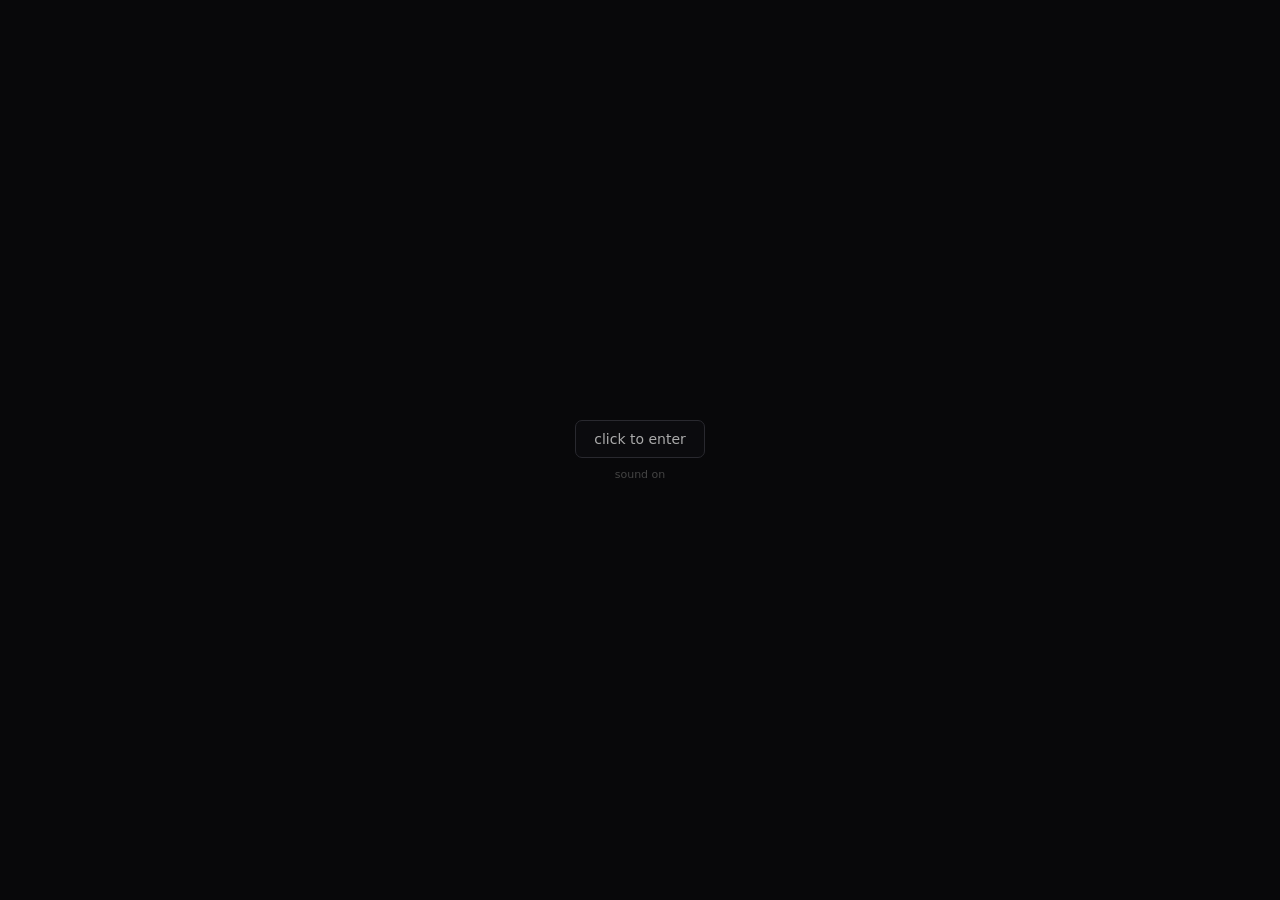
<file: index.html>
<!doctype html><html lang="en"><head><meta charset="utf-8"><meta name="viewport" content="width=device-width,initial-scale=1"><title>home — uriel</title><link rel="stylesheet" href="/style.css"></head><body>
<div class="enter"><div><button>click to enter</button><p>sound on</p></div></div><audio id="audio" preload="auto"></audio><div class="nav"><a class="logo" href="/">user<span>doccers</span></a><div class="links"><a class="active" href="/">home</a><a class="" href="/work.html">work</a><a class="" href="/about.html">about</a><a class="" href="/contact.html">contact</a><a href="https://github.com/aiodns">github</a></div></div>
<div class="viewport"><div class="track"><section class="slide" data-current="true"><div class="slide-inner"><div><div class="eyebrow">developer / python / discord</div><h1>i build<br>things.</h1><p class="lead">i'm uriel, commonly known as userdoccers. i build Discord bots, tooling, automation and web projects.</p><div class="tags"><span class="tag">python</span><span class="tag">discord.py</span><span class="tag">discord.py-self</span><span class="tag">vercel</span></div></div><div class="blocks"><a class="block" href="https://elude.lol"><div class="number"><span>01</span><span>featured</span></div><div><div class="title">elude</div><div class="desc">an all-in-one Discord bot built around moderation, antinuke, social tools, economy, music and server utilities.</div></div><div class="meta"><span>elude.lol</span><span class="arrow">↗</span></div></a><a class="block" href="https://vendetta.wtf"><div class="number"><span>02</span><span>project</span></div><div><div class="title">vendetta</div><div class="desc">an unused Discord project and domain.</div></div><div class="meta"><span>vendetta.wtf</span><span class="arrow">↗</span></div></a></div></div></section><section class="slide"><div class="slide-inner"><div><div class="eyebrow">what i work with</div><h2>discord is<br>my main thing.</h2><p class="lead">bots, selfbots, APIs, automation, infrastructure, and whatever a Discord project needs.</p></div><div class="blocks"><div class="block small"><div class="number"><span>03</span><span>language</span></div><div><div class="title">python</div><div class="desc">my primary language for bots, APIs and automation.</div></div></div><div class="block small"><div class="number"><span>04</span><span>ecosystem</span></div><div><div class="title">discord.py</div><div class="desc">strong experience with discord.py and discord.py-self.</div></div></div><div class="block wide"><div class="number"><span>05</span><span>github</span></div><div class="title">github.com/aiodns <span class="arrow">↗</span></div></div></div></div></section></div></div><div class="bottom"><span>uriel / userdoccers · 2026</span><span class="hint">scroll / drag / arrows</span><span class="music"><i></i> playing</span></div><div class="dots"><button class="active"></button><button class=""></button></div><script src="/script.js"></script></body></html>
</file>
<file: style.css>
*{box-sizing:border-box}
:root{--bg:#08080a;--panel:#0d0d10;--line:#202025;--text:#e9e9ec;--muted:#696970;--purple:#8b63ff}
html,body{margin:0;width:100%;height:100%;background:var(--bg);color:var(--text);font:14px Inter,ui-sans-serif,system-ui,-apple-system,BlinkMacSystemFont,"Segoe UI",sans-serif;overflow:hidden}
body:before{content:"";position:fixed;inset:0;pointer-events:none;background:radial-gradient(circle at 50% 0,rgba(139,99,255,.08),transparent 35%);z-index:-1}
a{color:inherit;text-decoration:none}.enter{position:fixed;inset:0;background:#08080a;display:grid;place-items:center;z-index:100;transition:opacity .6s ease}.enter.hide{opacity:0;pointer-events:none}
.enter button{font:inherit;color:#aaa;background:#0b0b0e;border:1px solid #29292f;border-radius:7px;padding:10px 18px;cursor:pointer}.enter button:hover{color:#fff;border-color:#4b4b52}.enter p{margin:10px 0 0;text-align:center;color:#444;font-size:11px}
.nav{position:fixed;left:4.2vw;right:4.2vw;top:0;height:82px;display:flex;align-items:center;justify-content:space-between;border-bottom:1px solid #17171b;z-index:30;background:rgba(8,8,10,.84);backdrop-filter:blur(14px)}
.logo{font-weight:700;letter-spacing:-.04em}.logo span{color:var(--purple)}.links{display:flex;gap:30px;color:#626269}.links a:hover,.links a.active{color:#eee}
.viewport{position:fixed;inset:82px 0 0;overflow:hidden}.track{height:100%;display:flex;will-change:transform;transition:transform .78s cubic-bezier(.77,0,.18,1)}
.slide{flex:0 0 100vw;width:100vw;height:100%;padding:8vh 4.2vw 9vh;display:flex;align-items:center;position:relative;overflow:hidden}
.slide-inner{width:100%;max-width:1450px;margin:auto;display:grid;grid-template-columns:minmax(330px,.8fr) minmax(520px,1.2fr);gap:5vw;align-items:center}
.eyebrow{color:#505057;font-size:11px;text-transform:uppercase;letter-spacing:.14em;margin-bottom:20px}
h1{font-size:clamp(58px,7vw,112px);line-height:.86;letter-spacing:-.075em;font-weight:650;margin:0}
h2{font-size:42px;letter-spacing:-.055em;margin:0 0 13px}.lead{font-size:16px;line-height:1.75;color:var(--muted);max-width:560px;margin-top:27px}
.tags{display:flex;gap:7px;flex-wrap:wrap;margin-top:25px}.tag{border:1px solid #242429;border-radius:6px;padding:6px 8px;color:#777;font-size:11px}
.blocks{display:grid;grid-template-columns:1fr 1fr;gap:13px}.block{height:390px;background:var(--panel);border:1px solid var(--line);border-radius:11px;padding:23px;display:flex;flex-direction:column;justify-content:space-between;transition:border-color .2s,transform .2s}.block:hover{border-color:#393940;transform:translateY(-3px)}
.block.small{height:250px}.block.wide{grid-column:1/-1;height:210px}.number{display:flex;justify-content:space-between;color:#444;font-size:11px}.number span:last-child{color:#5a5a60}.title{font-size:31px;letter-spacing:-.045em;margin-bottom:9px}.desc{color:#68686f;line-height:1.7;max-width:520px}.meta{display:flex;justify-content:space-between;color:#4b4b51;font-size:11px}.arrow{color:#888}
.bottom{position:fixed;left:4.2vw;right:4.2vw;bottom:22px;display:flex;justify-content:space-between;z-index:30;pointer-events:none;color:#3e3e43;font-size:10px}.hint{color:#505057}.music{display:none;align-items:center;gap:8px;color:#666}.music i{width:6px;height:6px;border-radius:50%;background:var(--purple)}
.dots{position:fixed;right:4.2vw;bottom:22px;display:flex;gap:7px;z-index:35}.dots button{width:5px;height:5px;border:0;border-radius:50%;padding:0;background:#333;cursor:pointer}.dots button.active{background:#aaa}
.handle{color:#c7b7ff;font-weight:600}
.handle.glow{animation:handleGlow 1.8s ease-out 1}
@keyframes handleGlow{0%{text-shadow:0 0 0 rgba(139,99,255,0)}25%{text-shadow:0 0 14px rgba(139,99,255,.9),0 0 28px rgba(139,99,255,.5)}100%{text-shadow:0 0 0 rgba(139,99,255,0)}}
@media(max-width:900px){.nav{left:25px;right:25px}.links{gap:14px}.slide{padding-left:25px;padding-right:25px}.slide-inner{grid-template-columns:1fr;overflow:auto;max-height:100%;padding:30px 0 50px}.blocks{grid-template-columns:1fr}.block,.block.small{height:260px}.block.wide{grid-column:auto}.bottom{left:25px;right:25px}}
</file>
